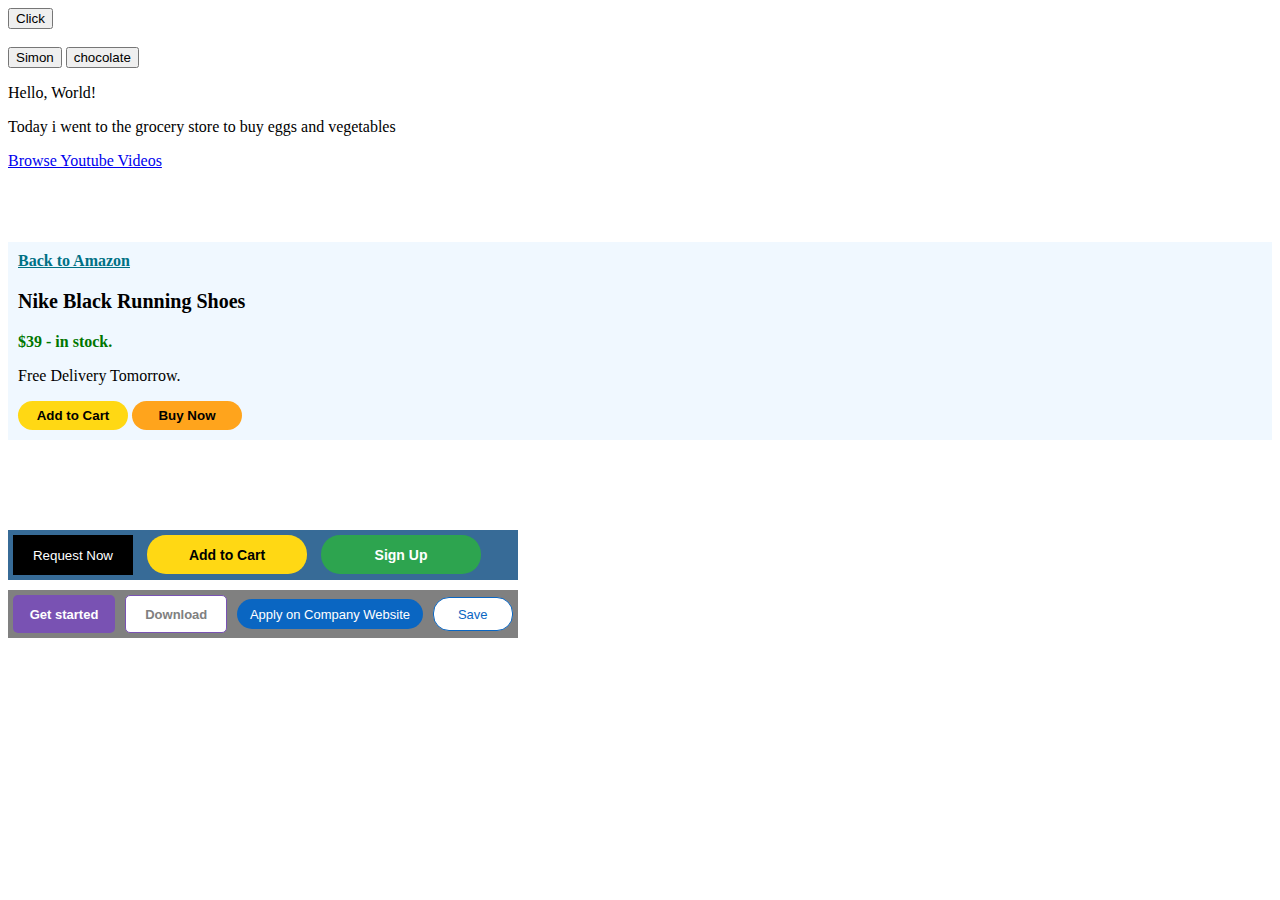
<file: assig_index.html>
<!DOCTYPE html>
<html lang="en">
  <head>
    <meta charset="UTF-8" />
    <meta name="viewport" content="width=device-width, initial-scale=1.0" />
    <title>Assignment</title>
    <link rel="stylesheet" href="assign_styles.css" />
  </head>
  <body>
    <button>Click</button> <br />
    <br />

    <button>Simon</button>

    <button>chocolate</button>

    <p>Hello, World!</p>

    <p>Today i went to the grocery store to buy eggs and vegetables</p>

    <a href="https://www.youtube.com" target="_blank">Browse Youtube Videos </a>
    <br /><br /><br /><br /><br />

    <div class="challenge-amazon">
      <a href="https://www.amazon.com"> Back to Amazon </a>

      <p>Nike Black Running Shoes</p>
      <p>$39 - in stock.</p>
      <p>Free Delivery Tomorrow.</p>
      <button>Add to Cart</button>

      <button>Buy Now</button>
    </div>
    <br /><br /><br /><br /><br />

    <div class="container-one">
      <button class="uber-button">Request Now</button>

      <button class="amazon-button">Add to Cart</button>

      <button class="github-button">Sign Up</button>
    </div>

    <div class="container-two">
      <button class="bootstrap-button">Get started</button>

      <button class="bootstrap1-button">Download</button>

      <button class="linkedin-button">Apply on Company Website</button>

      <button class="linkedin1-button">Save</button>
    </div>
  </body>
</html>
</file>
<file: assign_styles.css>
/* Container 1 properties */
.container-one {
  background-color: rgb(55, 107, 151);
  width: 500px;
  padding: 5px;
}
.uber-button {
  color: white;
  background-color: black;
  width: 120px;
  padding: 5px;
  height: 40px;
  border: none;
  margin-right: 10px;
  cursor: pointer;
}

.amazon-button {
  color: white;
  background-color: rgb(255, 216, 20);
  color: black;
  width: 160px;
  border-radius: 19px;
  padding: 5px;
  height: 39px;
  border: none;
  font-weight: bold;
  font-family: Arial, Helvetica, sans-serif;
  font-size: 14px;
  margin-right: 10px;
  cursor: pointer;
}

.github-button {
  color: white;
  background-color: rgb(45, 164, 79);
  color: #fff;
  width: 160px;
  border-radius: 19px;
  padding: 5px;
  height: 39px;
  border: none;
  font-weight: bold;
  font-family: Arial, Helvetica, sans-serif;
  font-size: 14px;
  margin-right: 10px;
  cursor: pointer;
}

/* Container 2 properties */
.container-two {
  display: flex;
  gap: 10px;
  align-items: center;
  background-color: grey;
  margin-top: 10px;
  width: 500px;
  padding: 5px;
}

.bootstrap-button {
  background-color: rgb(121, 82, 179);
  font-family: Arial, Helvetica, sans-serif;
  color: #fff;
  font-size: 13px;
  border-radius: 5px;
  width: 115px;
  height: 38px;
  font-weight: bold;
  border: none;
  cursor: pointer;
}

.bootstrap1-button {
  background-color: #fff;
  font-family: Arial, Helvetica, sans-serif;
  color: grey;
  border: solid, rgb(121, 82, 179), 0.8px;
  font-size: 13px;
  border-radius: 5px;
  width: 115px;
  height: 38px;
  font-weight: bold;
  cursor: pointer;
}

.linkedin-button {
  background-color: rgb(10, 102, 194);
  font-family: Arial, Helvetica, sans-serif;
  color: #fff;
  border: none;
  font-size: 13px;
  border-radius: 15px;
  width: 210px;
  height: 30px;
  cursor: pointer;
}

.linkedin1-button {
  border: solid 1px rgb(10, 102, 194);
  font-family: Arial, Helvetica, sans-serif;
  color: rgb(10, 102, 194);
  font-size: 13px;
  border-radius: 16px;
  background-color: #fff;
  width: 90px;
  height: 34px;
  cursor: pointer;
}

.challenge-amazon {
  background-color: aliceblue;
  padding: 10px;
}

.challenge-amazon a {
  color: rgb(0, 113, 133);
  font-weight: bold;
}

.challenge-amazon p:nth-of-type(1) {
  font-weight: bolder;
  font-size: 20px;
}

.challenge-amazon p:nth-of-type(2) {
  color: rgb(0, 118, 0);
  font-weight: bold;
}

.challenge-amazon p:nth-of-type(3) {
  font-family: "Times New Roman", Times, serif;
}

.challenge-amazon :nth-child(5) {
  background-color: rgb(255, 216, 20);
  border: none;
  width: 110px;
  font-weight: bold;
  border-radius: 50px;
  height: 29px;
}

.challenge-amazon :nth-child(6) {
  background-color: rgb(255, 164, 28);
  border: none;
  width: 110px;
  font-weight: bold;
  border-radius: 50px;
  height: 29px;
}
</file>
